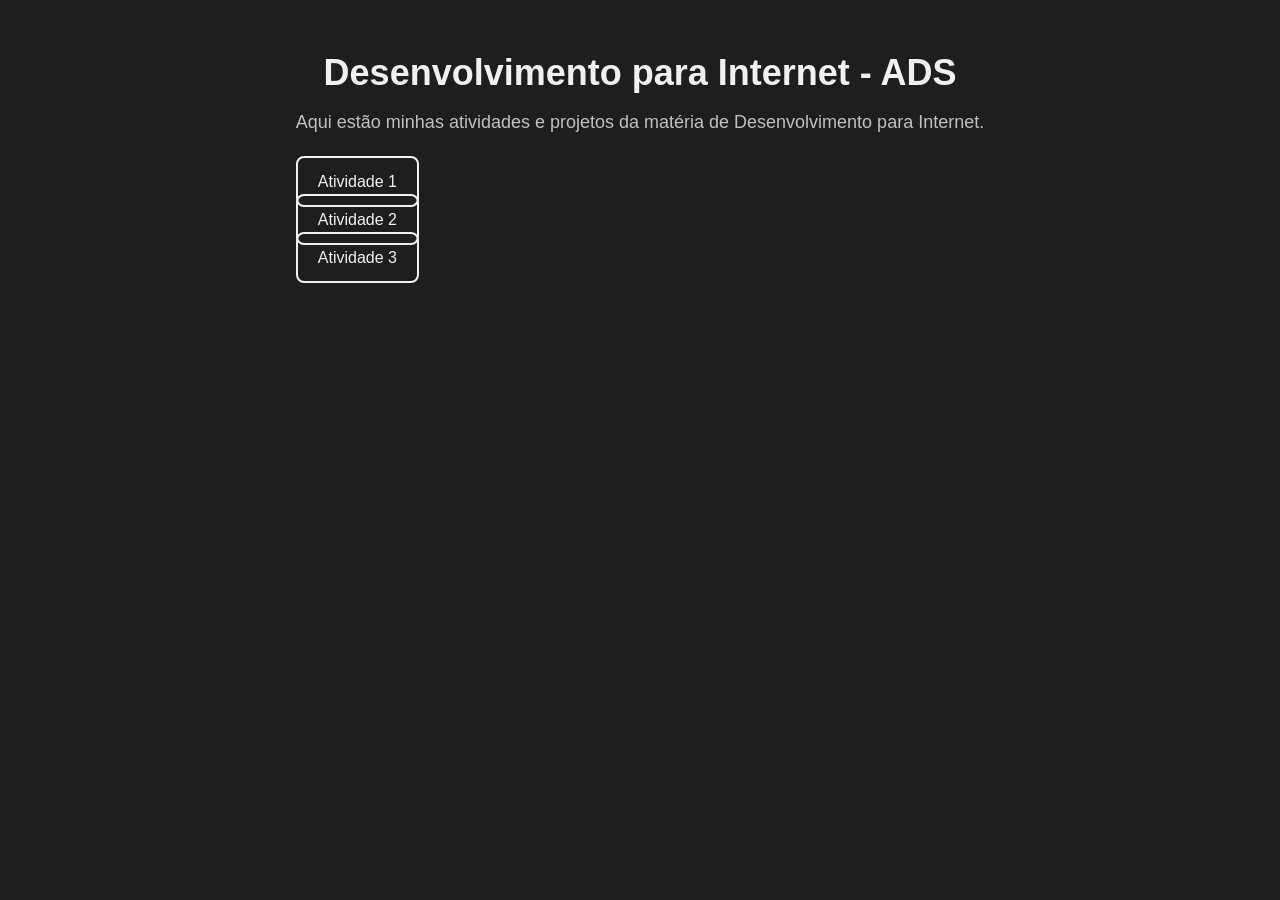
<file: desenvolvimento-para-internet/index.html>
<!DOCTYPE html>
<html lang="pt-br">

<head>
    <meta charset="UTF-8">
    <meta name="author" content="André Codato">
    <meta name="description" content="Desenvolvimento para Internet - ADS">
    <link rel="stylesheet" href="css/global.css">
    <meta name="viewport" content="width=device-width, initial-scale=1.0">
    <title>ADS - Desenvolvimento para Internet</title>

</head>

<body>
    <main>
        <div class="titulo">
            <h1>Desenvolvimento para Internet - ADS</h1>
            <p>Aqui estão minhas atividades e projetos da matéria de Desenvolvimento para Internet.</p>
        </div>
        <div class="atividades-lista">
            <!-- As atividades são carregadas aqui dinamicamente pelo JavaScript -->
             
        </div>
    </main>
    <script type="module" src="./js/getAtividades.js"></script>
</body>

</html>
</file>
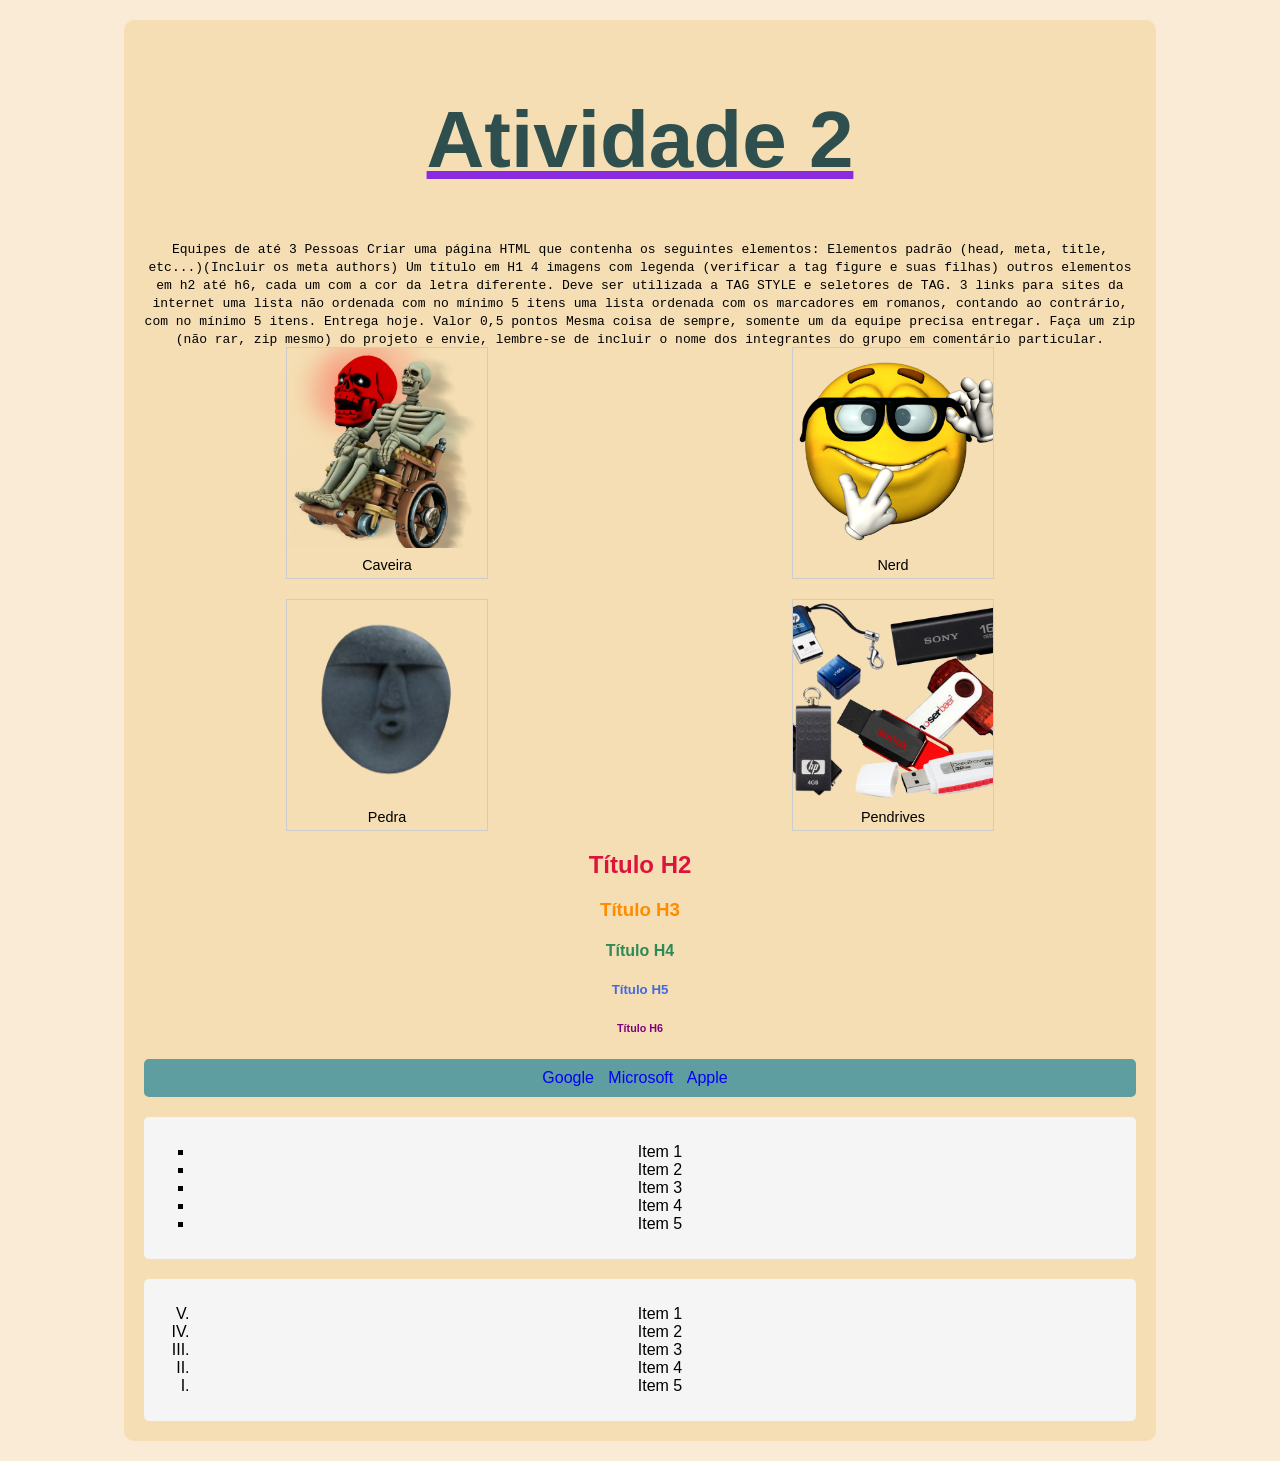
<file: desenvolvimento-para-internet/atividade_2/index.html>
<!doctype html>
<html lang="pt-BR">
  <head>
    <meta charset="UTF-8" />
    <meta name="author" content="André Codato" />
    <meta name="description" content="Atividade 2 - HTML" />
    <meta name="viewport" content="width=device-width, initial-scale=1.0" />
    <title>Atividade 2</title>
    <style>
      body {
        font-family: Arial, sans-serif;
        margin: 20px;
        background-color: antiquewhite;
        display: flex;
        flex-direction: column;
        align-items: center;
        text-align: center;
      }

      .atividade-section {
        max-width: 80%;
        width: 100%;
        background-color: wheat;
        padding: 20px;
        border-radius: 10px;
      }

      h1 {
        color: darkslategray;
        font-size: 5rem;
      }

      u {
        text-decoration-color: blueviolet;
      }

      h2 {
        color: crimson;
      }

      h3 {
        color: darkorange;
      }

      h4 {
        color: seagreen;
      }

      h5 {
        color: royalblue;
      }

      h6 {
        color: purple;
      }

      .image-grid {
        display: grid;
        gap: 20px;
        grid-template-columns: repeat(2, 1fr);
        justify-items: center;
      }

      .image-container {
        width: 200px;
        border: 1px solid #ccc;
        margin: 0;
        text-align: center;
      }

      .image-container img {
        width: 100%;
        height: 200px;
        object-fit: cover;
      }

      .image-container figcaption {
        padding: 5px;
        font-size: 0.9rem;
      }

      .links {
        margin-top: 20px;
        background-color: cadetblue;
        padding: 10px;
        border-radius: 5px;
      }

      .links a {
        margin-right: 10px;
        text-decoration: none;
        color: blue;
      }

      .unord-list {
        margin-top: 20px;
        background-color: whitesmoke;
        padding: 10px;
        border-radius: 5px;
      }

      .ord-list {
        margin-top: 20px;
        background-color: whitesmoke;
        padding: 10px;
        border-radius: 5px;
      }
    </style>
  </head>
  <body>
    <div class="atividade-section">
      <h1><u>Atividade 2</u></h1>
      <code>
        Equipes de até 3 Pessoas
Criar uma página HTML que contenha os seguintes elementos:
Elementos padrão (head, meta, title, etc...)(Incluir os meta authors)
Um título em H1
4 imagens com legenda (verificar a tag figure e suas filhas)
outros elementos em h2 até h6, cada um com a cor da letra diferente. Deve ser utilizada a TAG STYLE e seletores de TAG.
3 links para sites da internet
uma lista não ordenada com no mínimo 5 itens
uma lista ordenada com os marcadores em romanos, contando ao contrário, com no mínimo 5 itens. 
Entrega hoje.
Valor 0,5 pontos
Mesma coisa de sempre, somente um da equipe precisa entregar. 
Faça um zip (não rar, zip mesmo) do projeto e envie, lembre-se de incluir o nome dos integrantes do grupo em comentário particular.
      </code>
      <div class="image-grid">
        <figure class="image-container">
          <img src="images/caveira.png" alt="Caveira" />
          <figcaption>Caveira</figcaption>
        </figure>

        <figure class="image-container">
          <img src="images/nerd1.png" alt="Nerd" />
          <figcaption>Nerd</figcaption>
        </figure>

        <figure class="image-container">
          <img src="images/pedra.png" alt="Pedra" />
          <figcaption>Pedra</figcaption>
        </figure>

        <figure class="image-container">
          <img src="images/pendrives.png" alt="Pendrives" />
          <figcaption>Pendrives</figcaption>
        </figure>
      </div>

      <h2>Título H2</h2>
      <h3>Título H3</h3>
      <h4>Título H4</h4>
      <h5>Título H5</h5>
      <h6>Título H6</h6>

      <div class="links">
        <a href="https://www.google.com">Google</a>
        <a href="https://www.microsoft.com">Microsoft</a>
        <a href="https://www.apple.com">Apple</a>
      </div>

      <div class="unord-list">
        <ul type="square">
          <li>Item 1</li>
          <li>Item 2</li>
          <li>Item 3</li>
          <li>Item 4</li>
          <li>Item 5</li>
        </ul>
      </div>

      <div class="ord-list">
        <ol reversed type="I">
          <li>Item 1</li>
          <li>Item 2</li>
          <li>Item 3</li>
          <li>Item 4</li>
          <li>Item 5</li>
        </ol>
      </div>
    </div>
  </body>
</html>
</file>
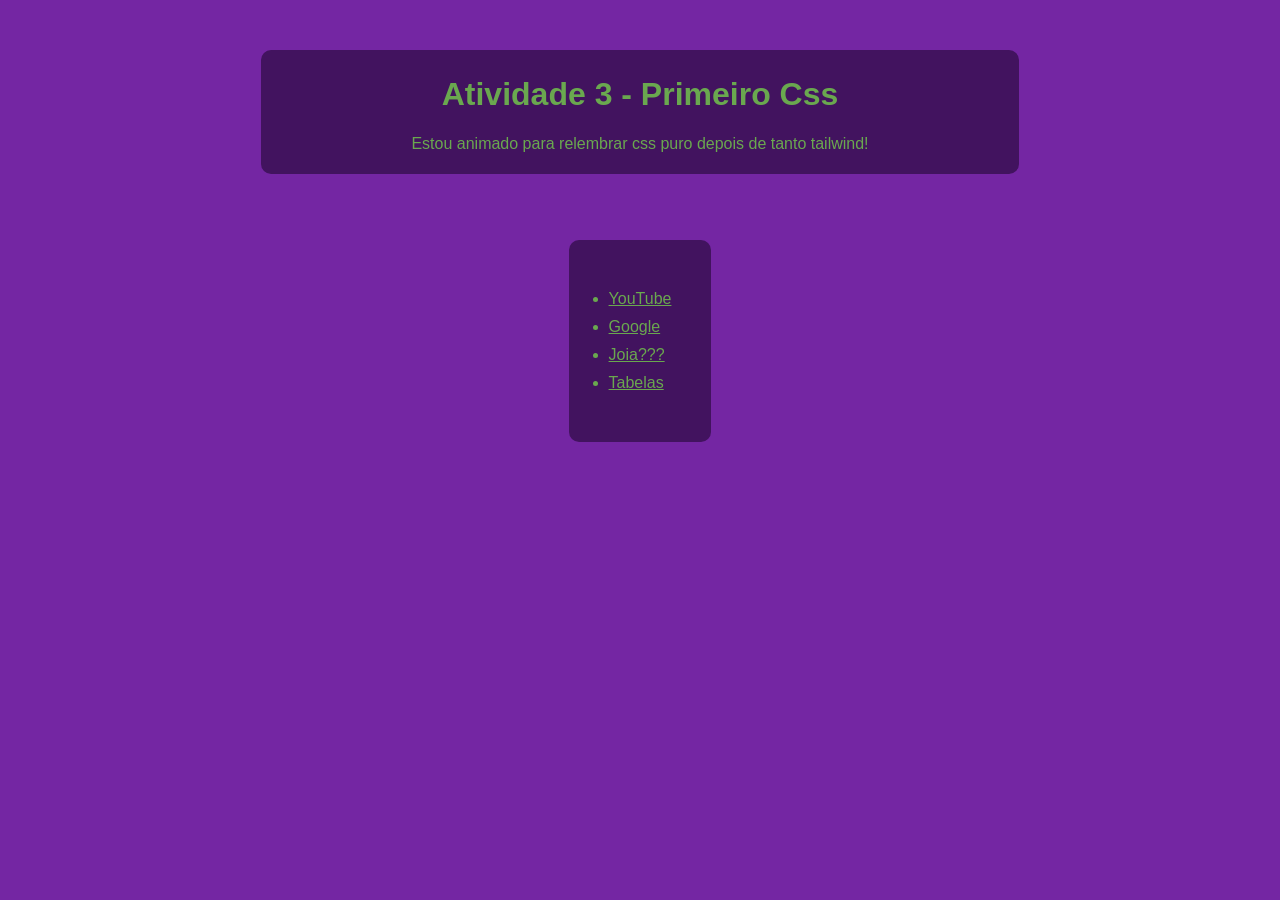
<file: desenvolvimento-para-internet/atividade_3/index.html>
<!DOCTYPE html>
<html lang="en">
<head>
    <meta charset="UTF-8">
    <meta name="viewport" content="width=device-width, initial-scale=1.0">
    <title>Atividade 3 - Primeiro Css</title>
    <style>
        body {
            background-color: var(--cor-background);
            color: var(--cor-secundaria);
        }

        h1,h2,h3 {
            color: var(--cor-secundaria);
            font-family: 'Franklin Gothic Medium', 'Arial Narrow', Arial, sans-serif;
        }

        p,a,li {
            color: var(--cor-secundaria);
            font-family: Verdana, Geneva, Tahoma, sans-serif;
        }

        :root {
            --cor-background: #7426a3;
            --cor-primaria: #42135f;
            --cor-secundaria: #6aa84f;
        }
        
        .site-titulo {
            text-align: center;
            margin-top: 50px;
            background-color: var(--cor-primaria);
            margin-left: 20%;
            margin-right: 20%;
            border-radius: 10px;
            padding-bottom: 5px;
            padding-top: 5px;
        }

        .ul-lista {
            margin-top: 50px;
            display: flex;
            justify-content: center;
        }
        .ul-lista ul {
            background-color: var(--cor-primaria);
            padding: 40px;
            border-radius: 10px;
        }
        .ul-lista ul li {
            margin: 10px 0;
        }
    </style>
</head>
<body>
    <main>
        <div class="site-titulo">
            <h1>Atividade 3 - Primeiro Css</h1>
            <p>Estou animado para relembrar css puro depois de tanto tailwind!</p>
        </div>
        <div class="ul-lista">
            <ul>
                <li><a href="https://www.youtube.com" target="_blank">YouTube</a></li>
                <li><a href="https://www.google.com" target="_blank">Google</a></li>
                <li><a href="./pages/joia/index.html">Joia???</a></li>
                <li><a href="./pages/tabelas/index.html">Tabelas</a></li>
            </ul>
        </div>
        <div>

        </div>
    </main>
</body>
</html>
</file>
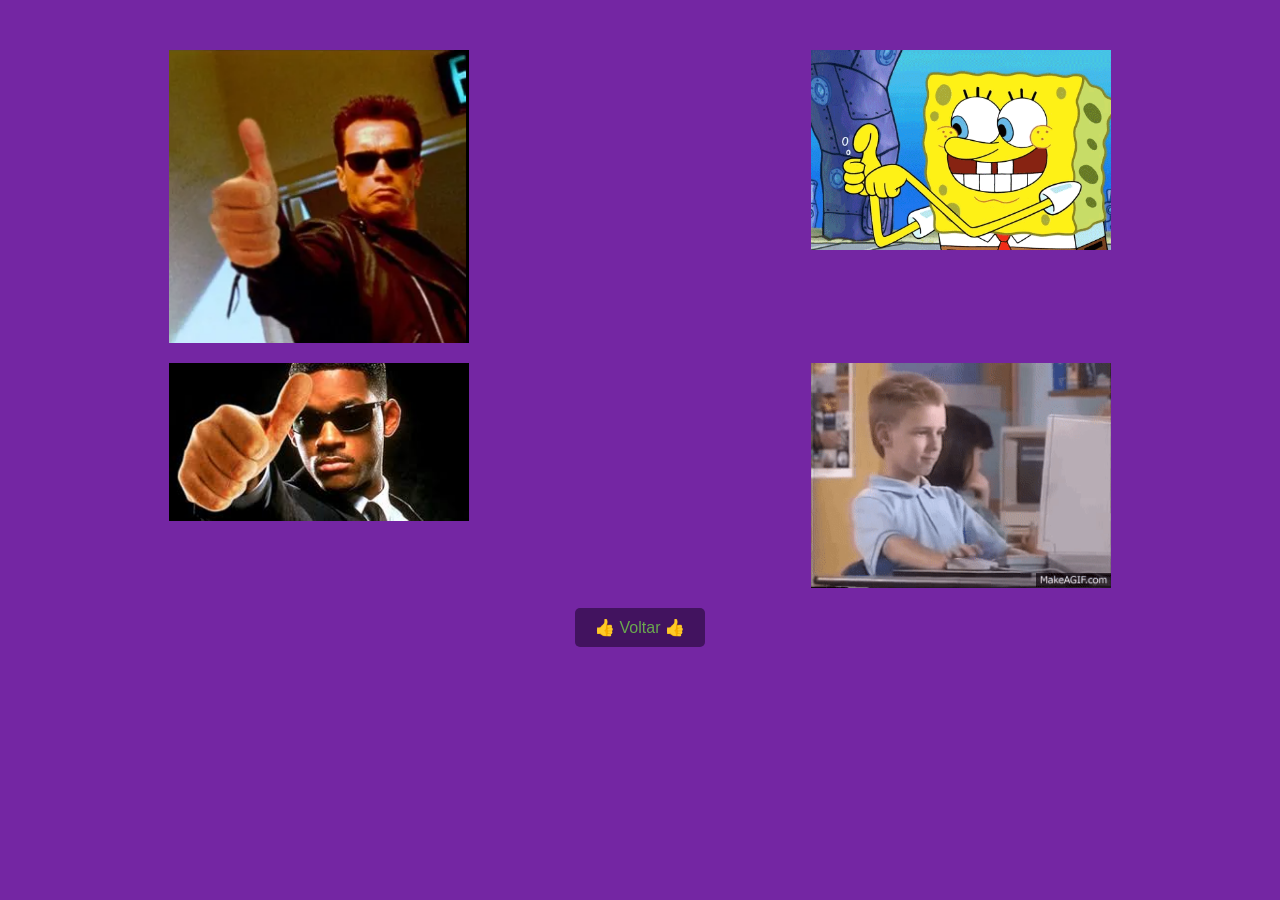
<file: desenvolvimento-para-internet/atividade_3/pages/joia/index.html>
<!DOCTYPE html>
<html lang="pt-br">
<head>
    <meta charset="UTF-8">
    <meta name="author" content="André Codato">
    <meta name="viewport" content="width=device-width, initial-scale=1.0">
    <title>BELEZA?</title>
    <style>
        body {
            background-color: var(--cor-background);
            color: var(--cor-secundaria);
        }

        :root {
            --cor-background: #7426a3;
            --cor-primaria: #42135f;
            --cor-secundaria: #6aa84f;
        }

        .imagem-grid {
            margin-top: 50px;
            display: grid;
            grid-template-columns: repeat(2, 1fr);
            gap: 20px;
            justify-items: center;
        }
        .imagem-grid a {
            grid-column: span 2;
            text-decoration: none;
            color: var(--cor-secundaria);
            font-family: Verdana, Geneva, Tahoma, sans-serif;
            background-color: var(--cor-primaria);
            padding: 10px 20px;
            border-radius: 5px;
        }
    </style>
</head>
<body>
    <main>
        <div class="imagem-grid">
            <img src="../../images/arnold.png" alt="Imagem de uma joia" width="300">
            <img src="../../images/bob.gif" alt="Imagem de uma joia" width="300">
            <img src="../../images/will.jpeg" alt="Imagem de uma joia" width="300">
            <img src="../../images/show.gif" alt="Imagem de uma joia" width="300">
            <a href="../../index.html">👍 Voltar 👍</a>
        </div>
    </main>
</body>
</html>
</file>
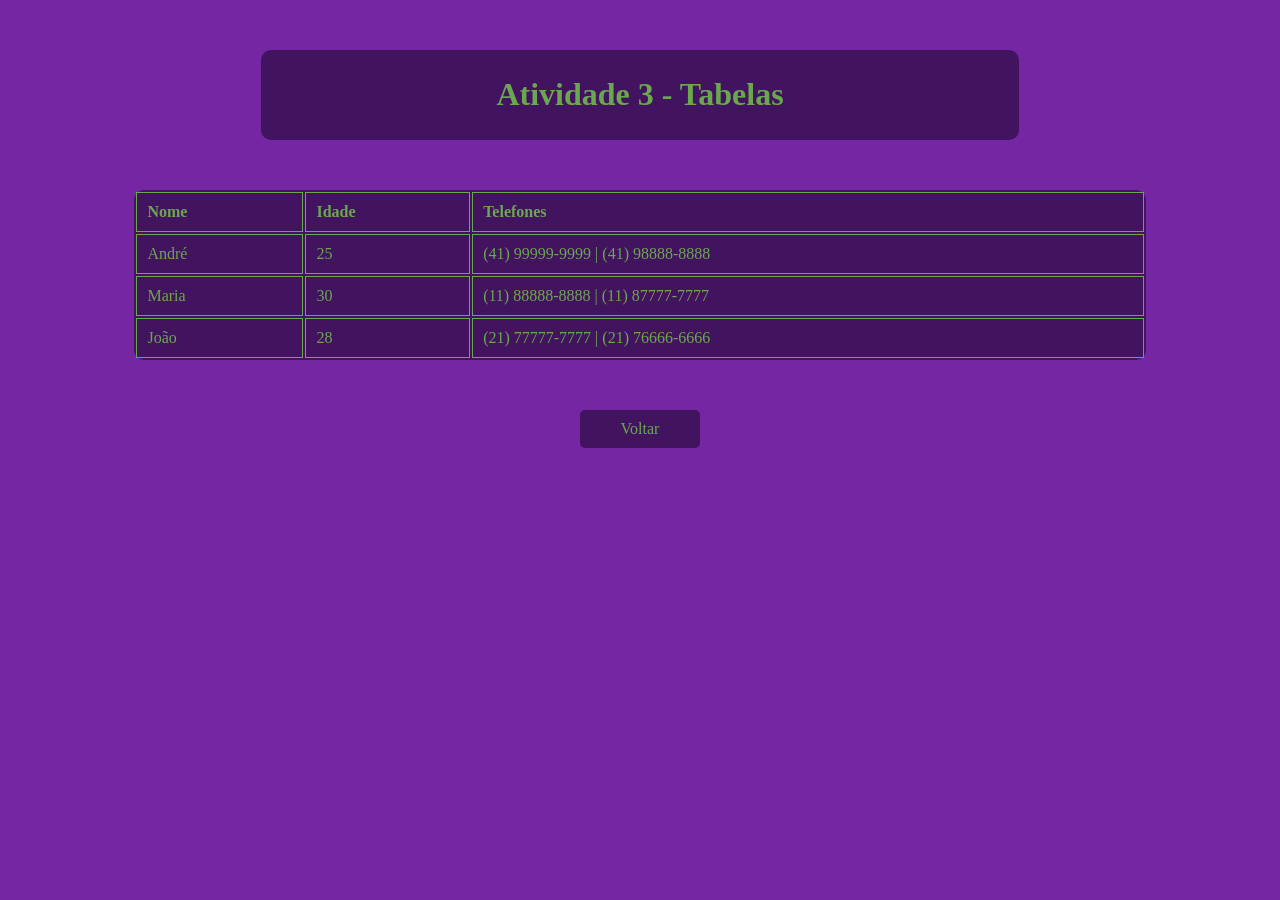
<file: desenvolvimento-para-internet/atividade_3/pages/tabelas/index.html>
<!DOCTYPE html>
<html lang="en">

<head>
    <meta charset="UTF-8">
    <meta name="author" content="André Codato">
    <meta name="viewport" content="width=device-width, initial-scale=1.0">
    <title>Atividade 3 - Tabelas</title>
    <style>
        body {
            background-color: var(--cor-background);
            color: var(--cor-secundaria);
        }

        :root {
            --cor-background: #7426a3;
            --cor-primaria: #42135f;
            --cor-secundaria: #6aa84f;
        }

        .site-titulo {
            text-align: center;
            margin-top: 50px;
            background-color: var(--cor-primaria);
            margin-left: 20%;
            margin-right: 20%;
            border-radius: 10px;
            padding-bottom: 5px;
            padding-top: 5px;
        }

        table {
            margin: 50px auto;
            border-radius: 10px;
            width: 80%;
            background-color: var(--cor-primaria);
        }

        th, td {
            border: 1px solid var(--cor-secundaria);
            padding: 10px;
            text-align: left;
        }
        .voltar-botao {
            display: block;
            width: 100px;
            margin: 20px auto;
            padding: 10px;
            text-align: center;
            background-color: var(--cor-primaria);
            color: var(--cor-secundaria);
            text-decoration: none;
            border-radius: 5px;
        }
    </style>
</head>

<body>
    <main>
        <div class="site-titulo">
            <h1>Atividade 3 - Tabelas</h1>

        </div>
        <table>
            <tr>
                <th>Nome</th>
                <th>Idade</th>
                <th>Telefones</th>
            </tr>
            <tr>
                <td>André</td>
                <td>25</td>
                <td>(41) 99999-9999 | (41) 98888-8888</td>
            </tr>
            <tr>
                <td>Maria</td>
                <td>30</td>
                <td>(11) 88888-8888 | (11) 87777-7777</td>
            </tr>
            <tr>
                <td>João</td>
                <td>28</td>
                <td>(21) 77777-7777 | (21) 76666-6666</td>
            </tr>
        </table>
        <a href="../../index.html" class="voltar-botao">Voltar</a>
    </main>
</body>

</html>
</file>
<file: desenvolvimento-para-internet/css/global.css>
body {
    background-color: #1e1e1e;
    color: #f0f0f0;
    font-family: 'Segoe UI', Tahoma, Geneva, Verdana, sans-serif;
    display: flex;
    flex-direction: column;
    align-items: center;
    padding: 20px;
}

.titulo {
    text-align: center;
    margin-bottom: 40px;
}

.titulo h1 {
    font-size: 36px;
    margin-bottom: 10px;
}

.titulo p {
    font-size: 18px;
    color: #c0c0c0;
}

.atividades-lista {
    display: flex;
    flex-direction: column;
    gap: 20px;
    width: 100%;
    max-width: 800px;
    color: #f0f0f0;
    
}

.atividades-lista a {
    text-decoration: none;
    color: #f0f0f0;
    padding: 15px 20px;
    border: 2px solid #f0f0f0;
    border-radius: 8px;
    transition: background-color 0.3s, color 0.3s;
}
</file>
